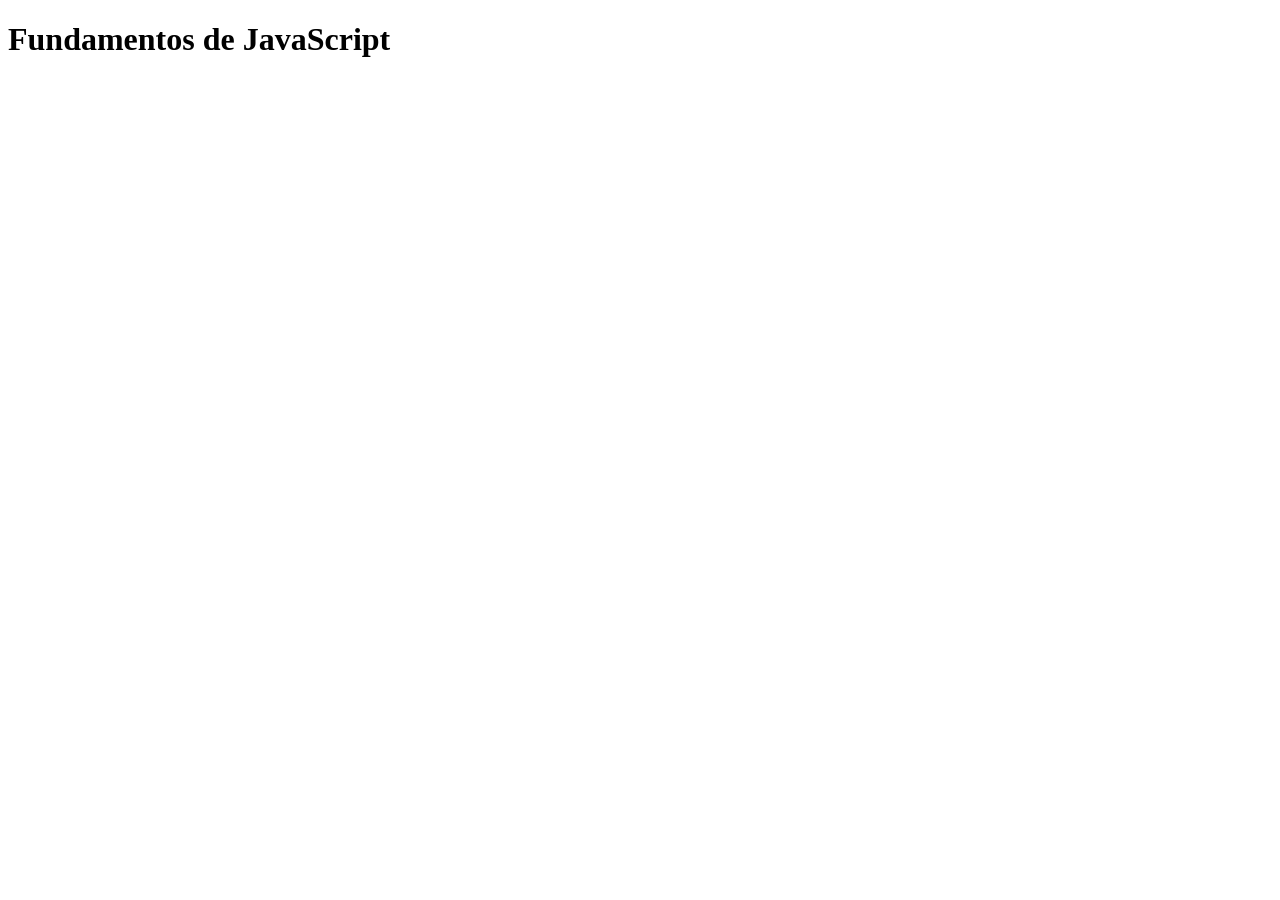
<file: index.html>
<!DOCTYPE html>
<html lang="en">
<head>
    <meta charset="UTF-8">
    <meta name="viewport" content="width=device-width, initial-scale=1.0">
    <title>Fundamentos de JavaScript</title>
</head>
<body>
<h1>Fundamentos de JavaScript</h1>

<p id="demo"></p>

    <script src="arreglos.js"></script>

</body>
</html>
</file>
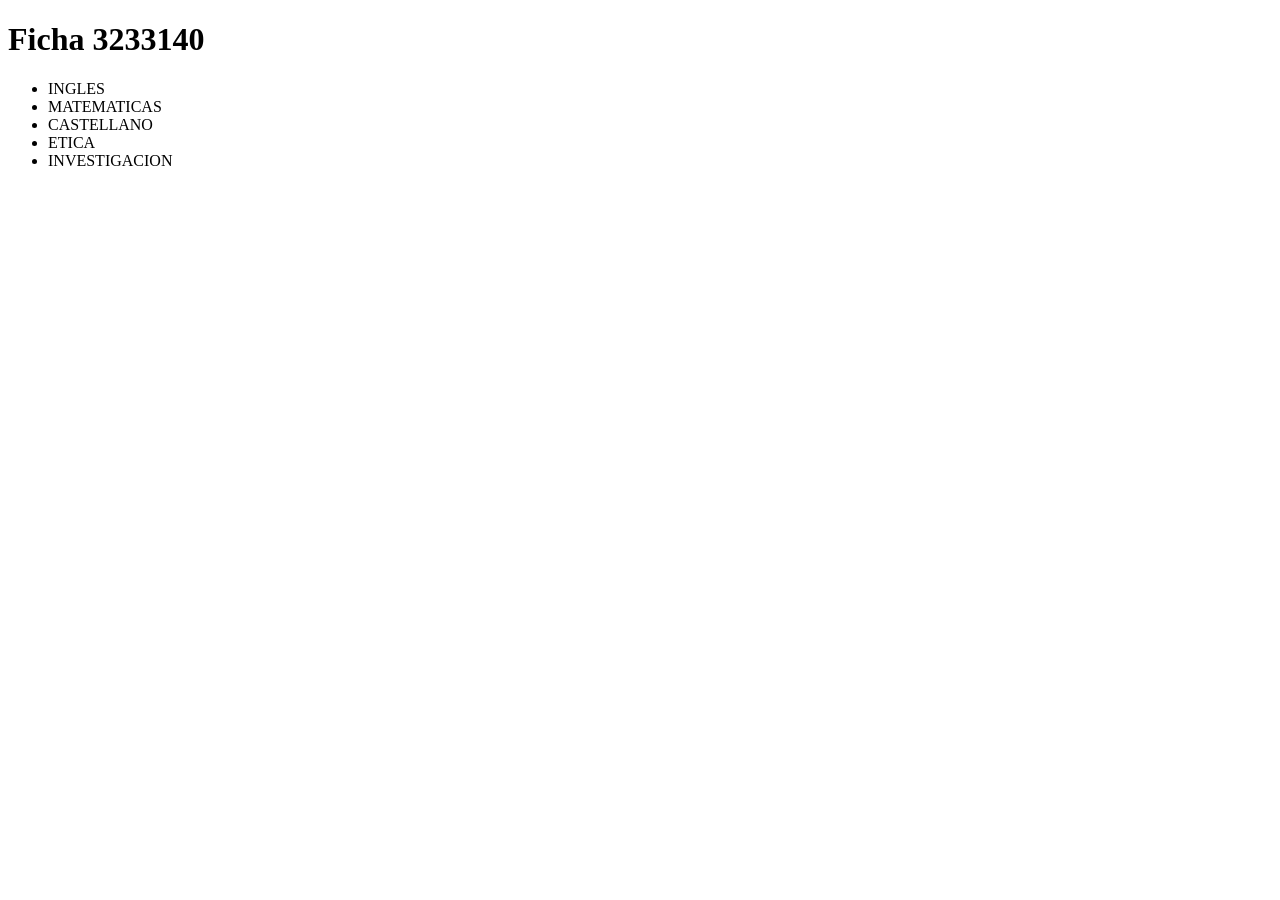
<file: ACTIVIDAD8_DOM.HTML>
<!DOCTYPE html>
<html lang="en">
<head>
    <meta charset="UTF-8">
    <meta name="viewport" content="width=device-width, initial-scale=1.0">
    <title>Document</title>
</head>
<body>
    <h1 id="titulo"></h1>
    <p id="mensaje"></p>
    <ul id="lista"></ul>

    <script src="ACTIVIDAD8_DOM.JS"></script>
</body>
</html>
</file>
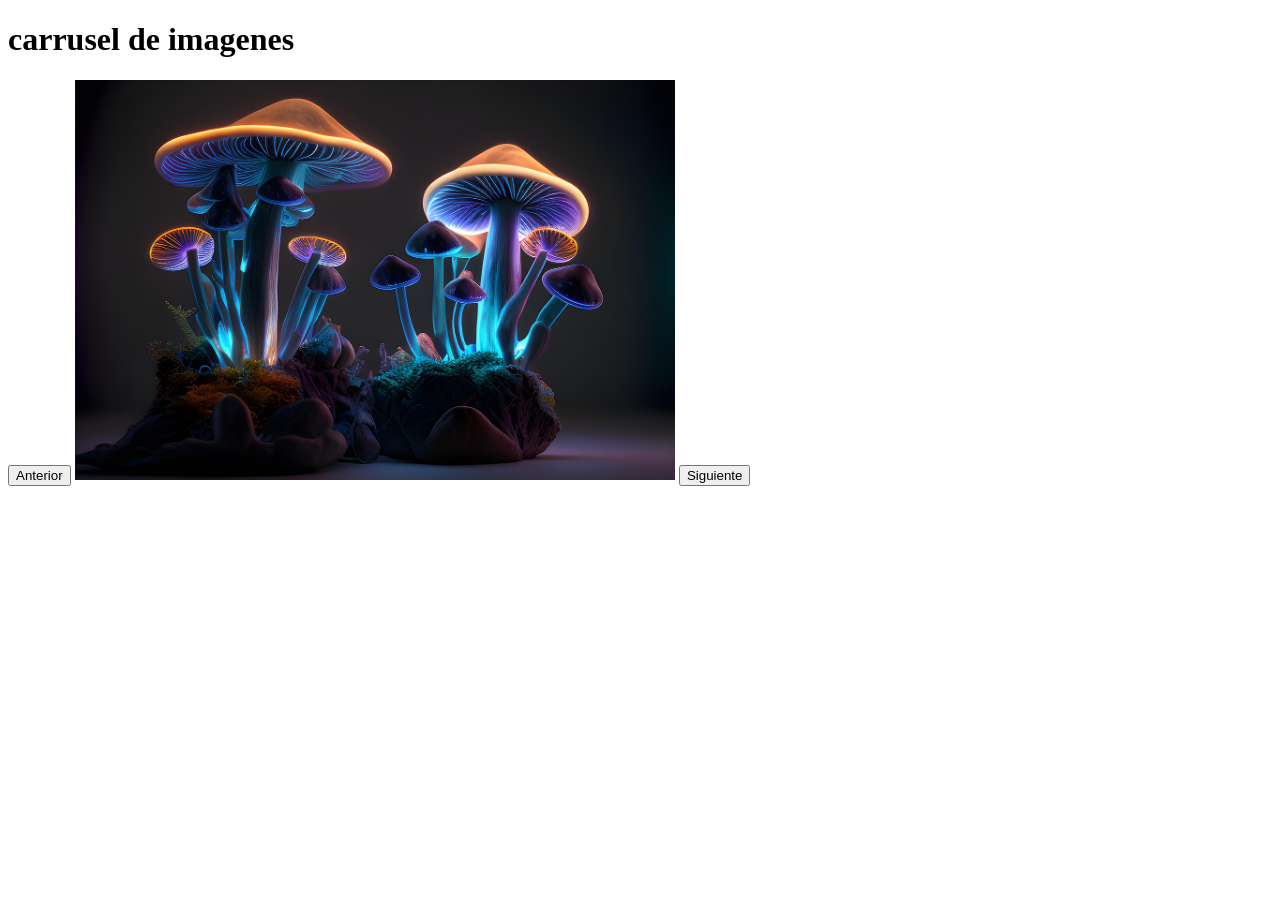
<file: carrusel_imagenes.html>
<!DOCTYPE html>
<html lang="en">
<head>
    <meta charset="UTF-8">
    <meta name="viewport" content="width=device-width, initial-scale=1.0">
    <title>Document</title>
</head>
<body>
    <h1>carrusel de imagenes</h1>

    <div>
        <button id="btnAnterior">Anterior</button>
        <img id="slider" with="800px" height="400px" src="imagenes/imagen-1.jpg">
        <button id="btnSiguiente">Siguiente</button>
    </div>
    <script src="carrucel_imagenes.js"></script>
    </body>
</html>
</file>
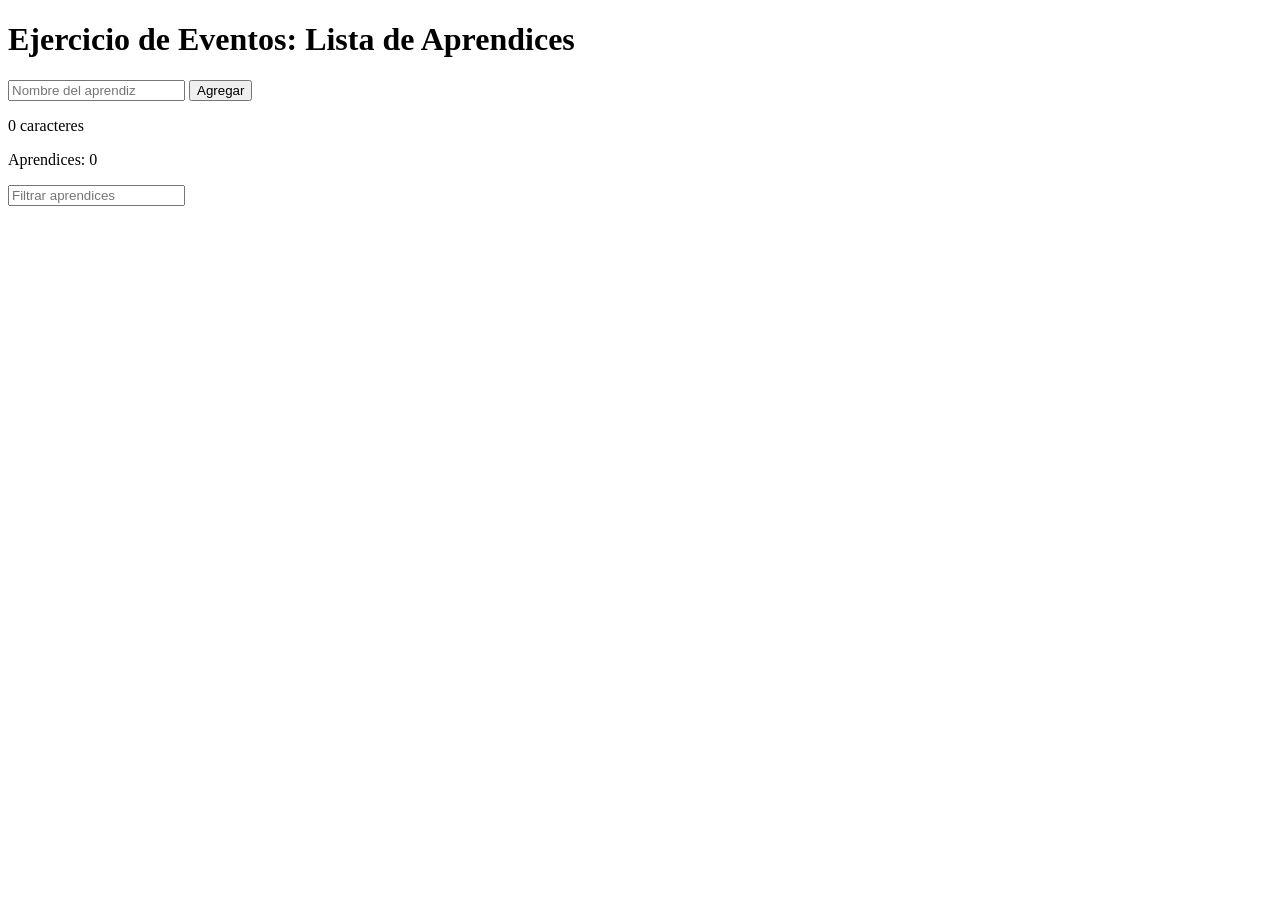
<file: ejercicio_eventos.html>
<!DOCTYPE html>
<html lang="es">
<head>
    <meta charset="UTF-8">
    <meta name="viewport" content="width=device-width, initial-scale=1.0">
    <title>Lista de Aprendices</title>
    <link rel="stylesheet" href="style.css">
    <style>
        .tachado {
            text-decoration: line-through;
            color: gray;
        }
    </style>

</head>
<body>

    <h1>Ejercicio de Eventos: Lista de Aprendices</h1>

    <input type="text" id="entrada" placeholder="Nombre del aprendiz">
    <button id="btnAgregar">Agregar</button>
    <p id="caracteres">0 caracteres</p>

    <p id="contador">Aprendices: 0</p>

    <input type="text" id="filterInput" placeholder="Filtrar aprendices">

    <ul id="lista"></ul>

    <script src="ejercicion_eventos.js"></script>

</body>
</html>
</file>
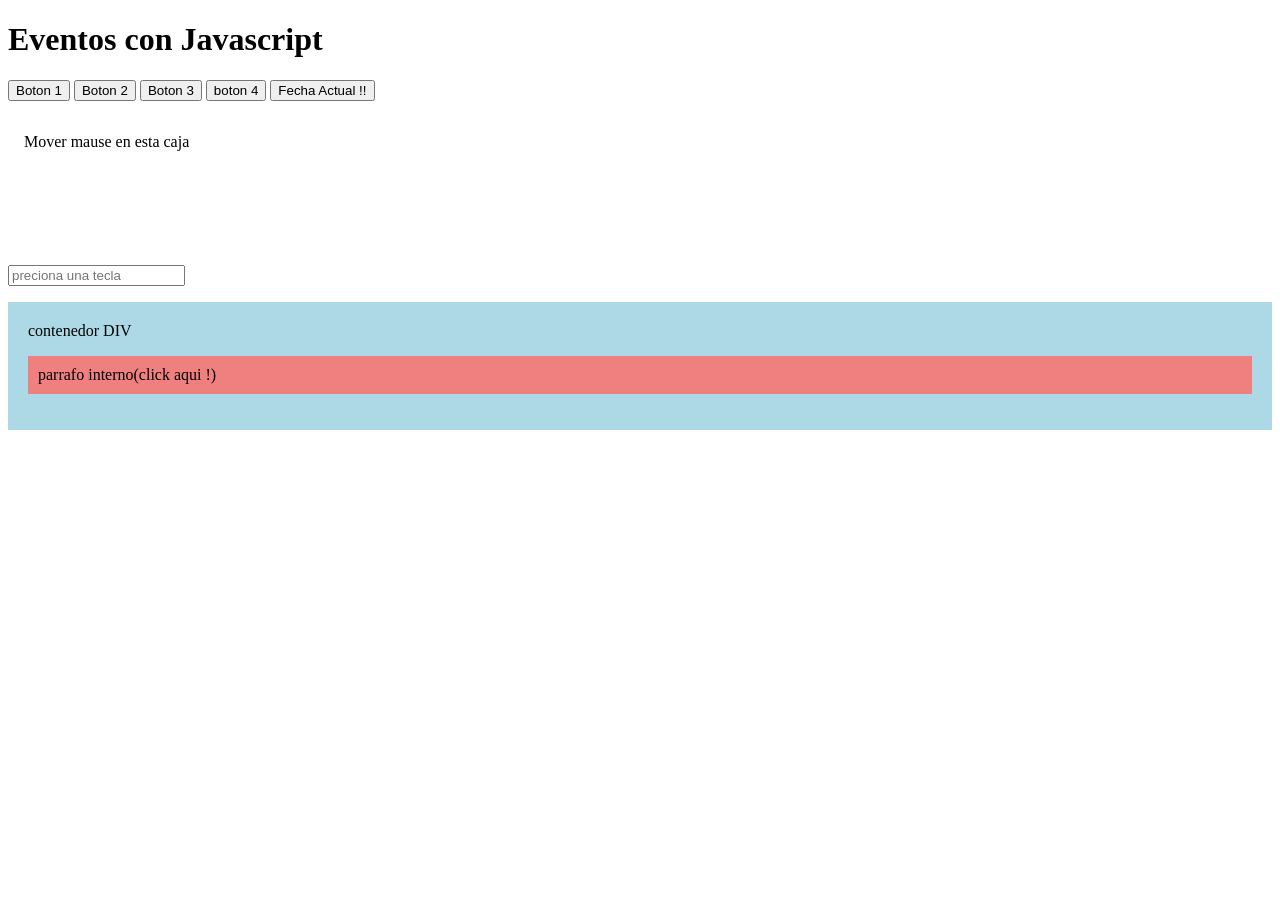
<file: EVENTOS.HTML>
<!DOCTYPE html>
<html lang="en">
<head>
    <meta charset="UTF-8">
    <meta name="viewport" content="width=device-width, initial-scale=1.0">
    <title>EVENTOS CON JS</title>
</head>
<body onload="cargarPagina()">
    <h1>Eventos con Javascript</h1>

    <button onclick="alert('Hola Mundo !!');"> Boton 1</button>

    <button onclick="saludar('');"> Boton 2</button>

    <button id="boton3">Boton 3</button>

    <button id="boton4">boton 4</button>

    <button id="botonfecha">Fecha Actual !!</button>
    <p id="fecha"></p>
    <div id="box" style="width:200px;height:100px;padding: 16px; border: 1pxsolid #000;">
        Mover mause en esta caja
    </div>

    <p id="cursor"></p>

    <input id="tecla" type="text" placeholder="preciona una tecla">
    <p id="mostrarTecla"></p>

    <!-- propagacion de eventos -->

<div id="miDiv" style="padding: 20px;background: lightblue;">
    contenedor DIV
    <p id="miP" style="background: lightcoral; padding: 10px;">parrafo interno(click aqui !)</p>
</div>

    <script src="EVENTOS.JS"></script>
</body> 
</html>
</file>
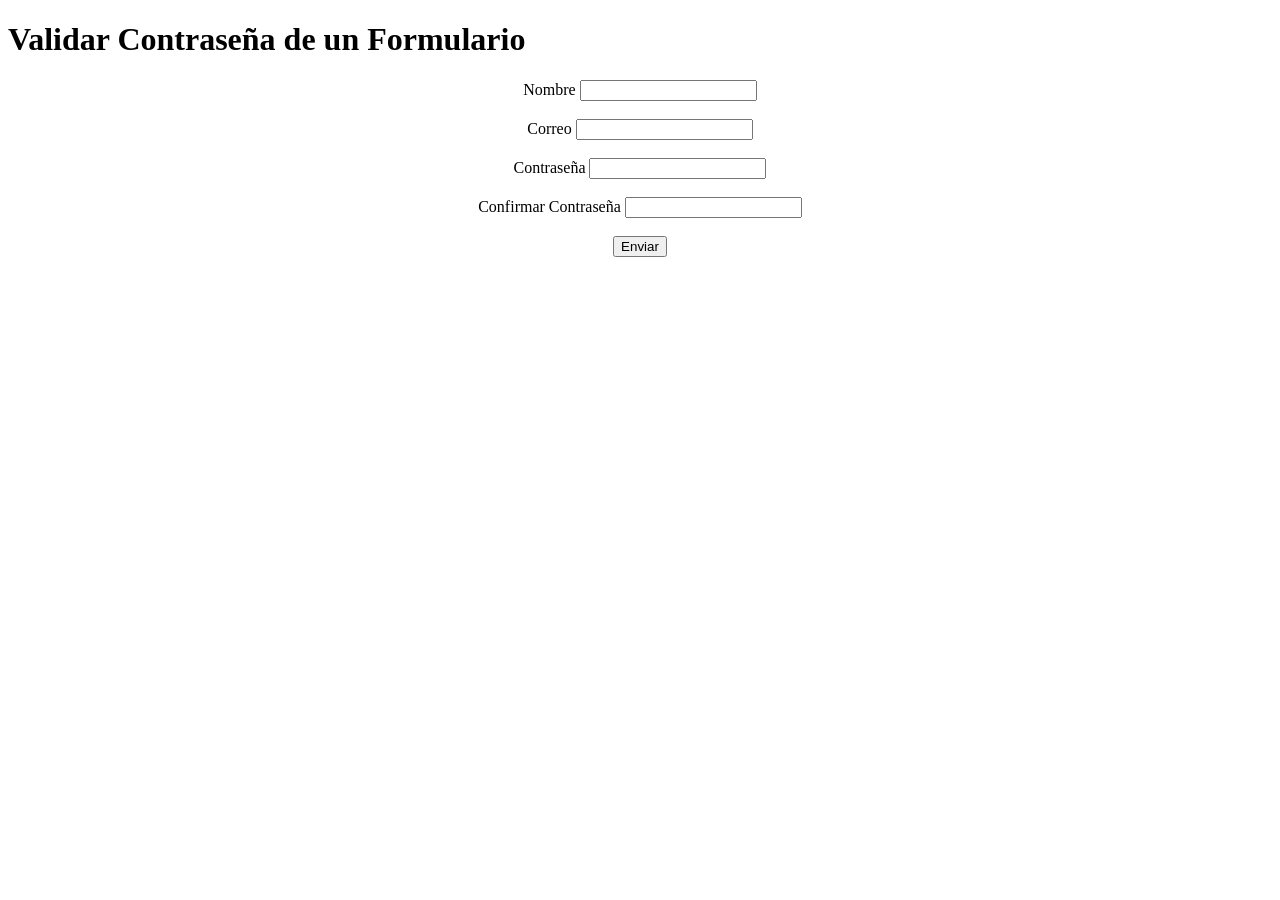
<file: validar_formulario.html>
<!DOCTYPE html>
<html lang="en">
<head>
    <meta charset="UTF-8">
    <meta name="viewport" content="width=device-width, initial-scale=1.0">
    <title>Validar Formulario</title>
</head>
<body>
    <h1>Validar Contraseña de un Formulario</h1>

    <form onsubmit="return validarContrasena(); "method"post">
        <center>
        <label for="nombre">Nombre</label>
        <input type="text" id="nombre" required>
        </br>
        </br>
        <label for="correo">Correo</label>
        <input type="email" id="correo" required>
        </br>
        </br>
        <label for="contra1">Contraseña</label>
        <input type="password" id="contra1" required>
        </br>
        </br>
        <label for="contra2">Confirmar Contraseña</label>
        <input type="password" id="contra2" required>
        </br>
        </br>
        <input type="submit" value="Enviar">
        </center>
    </form>

    <script src="validar_formulario.js"></script>
</body>
</html>
</file>
<file: style.css>
.destacado{
    color: greenyellow;
    font-weight: bold;
    font-size: 80px;
    font-family:Arial, Helvetica, sans-serif;
    

}
</file>
